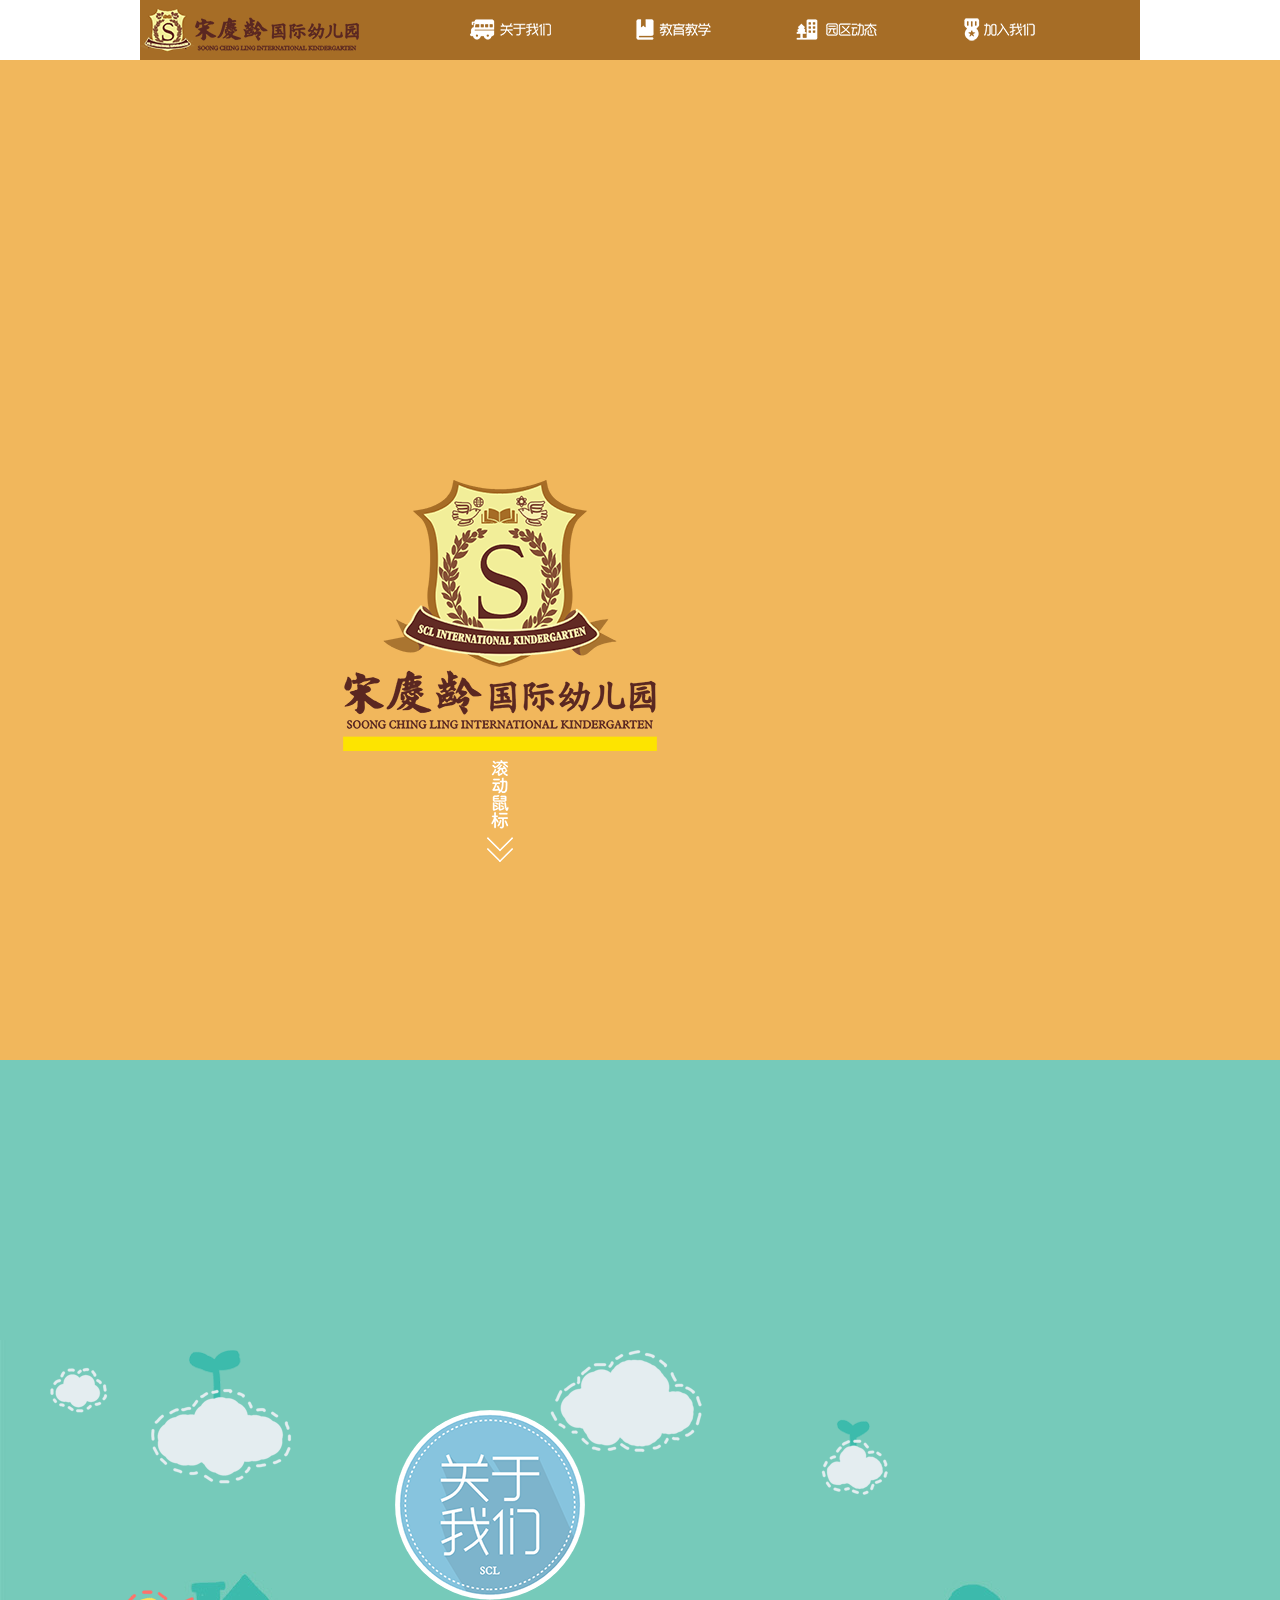
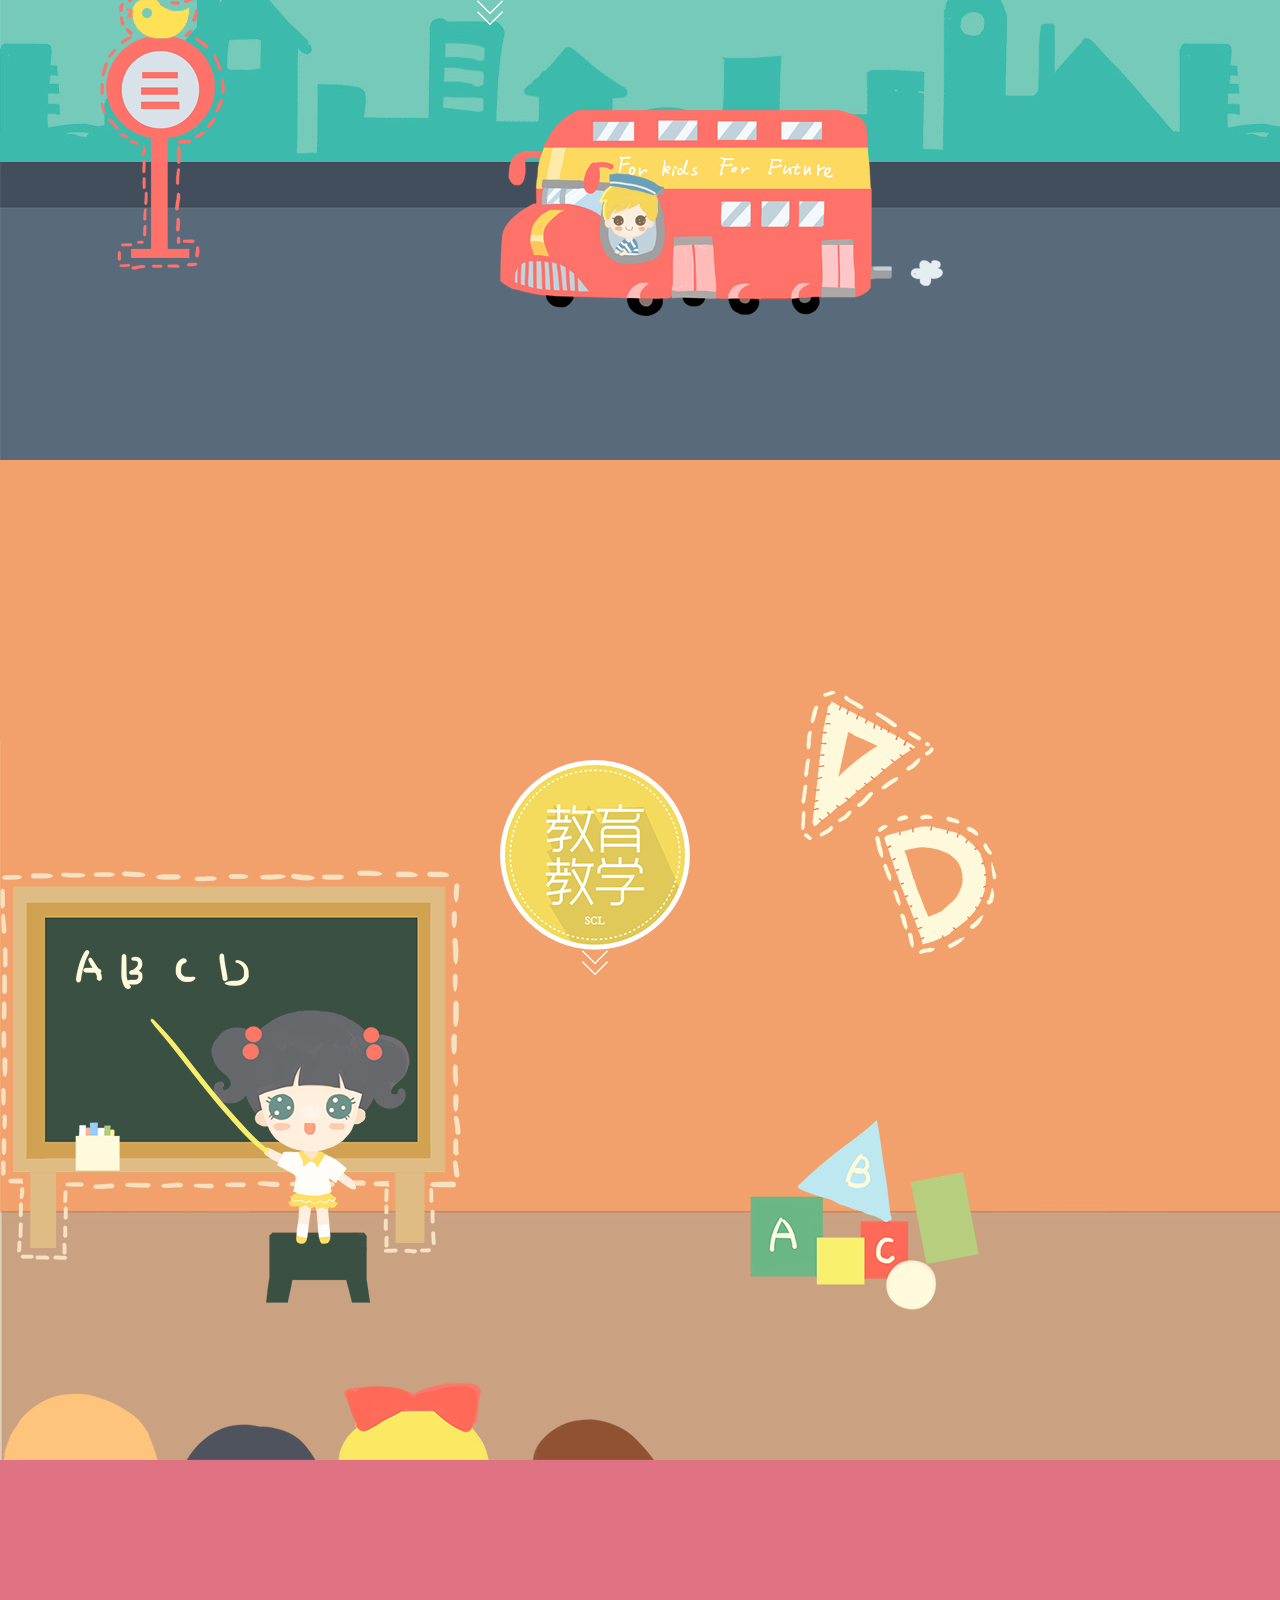
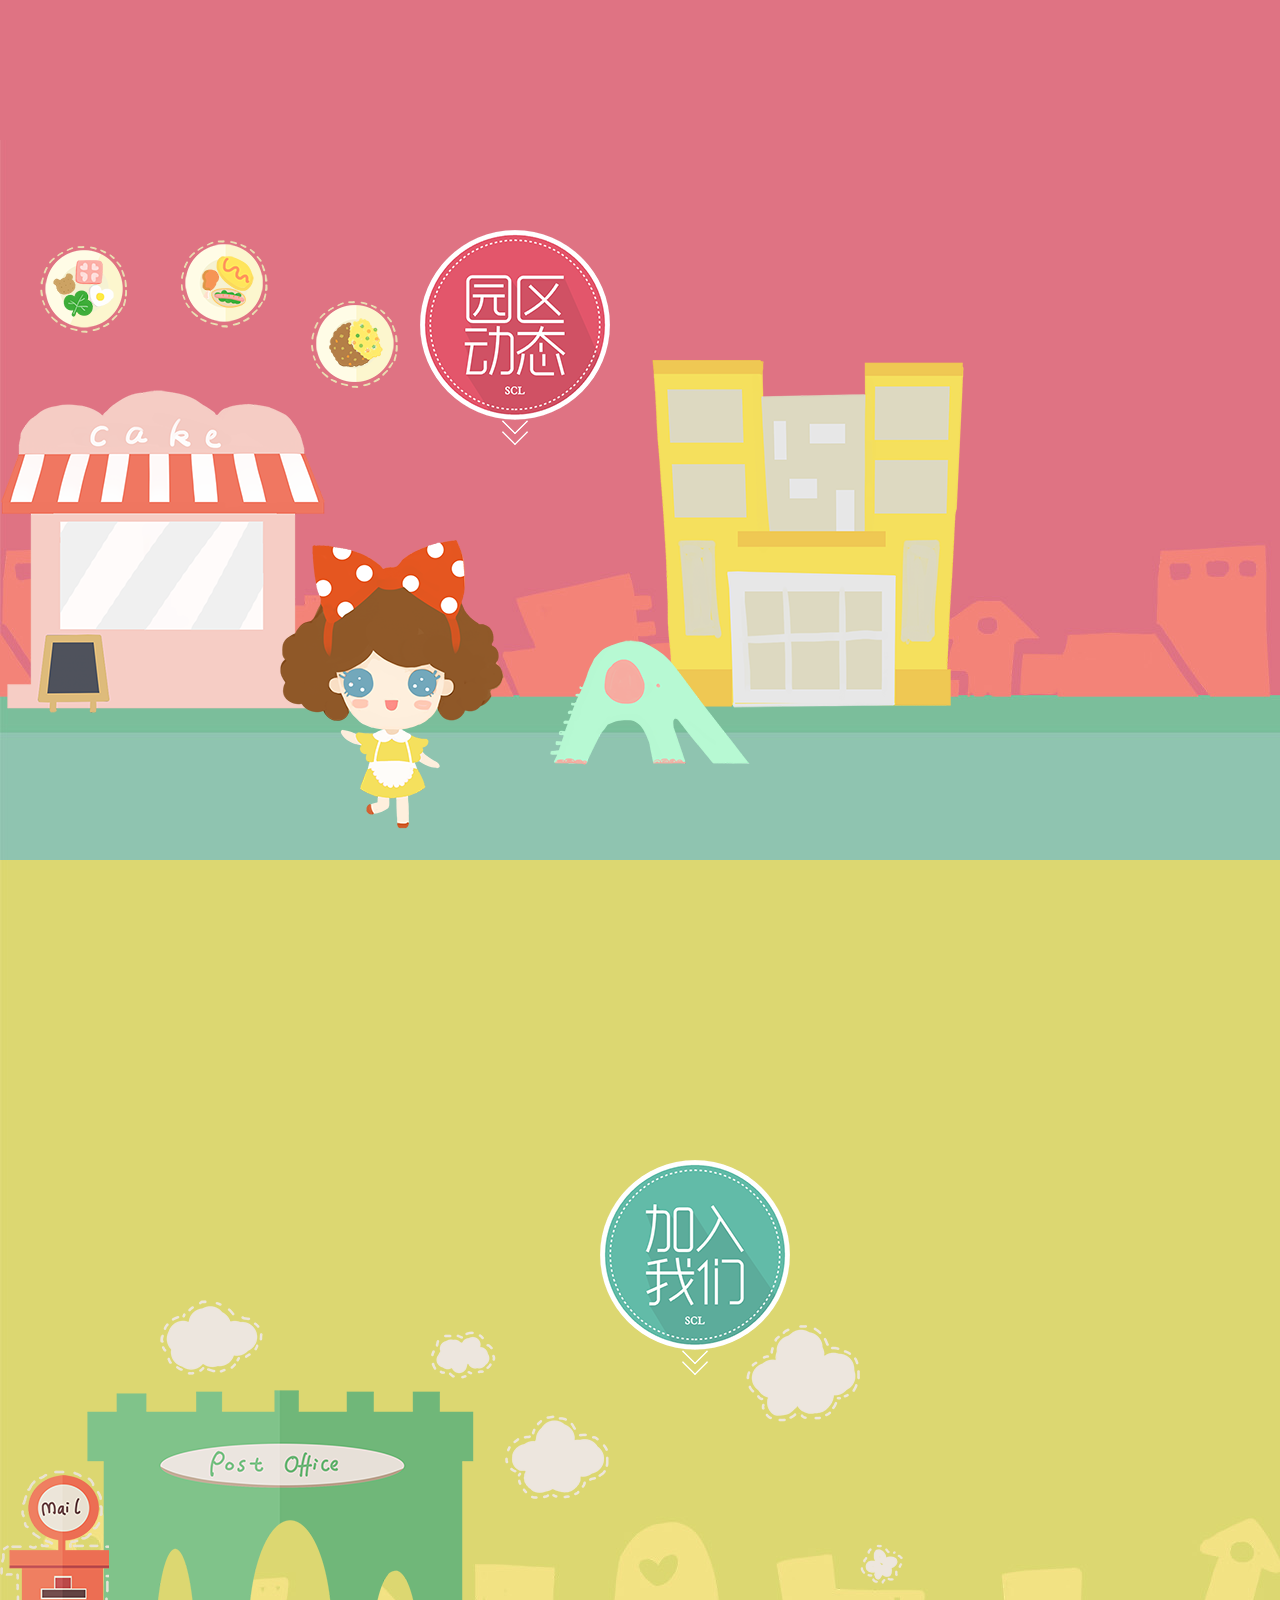
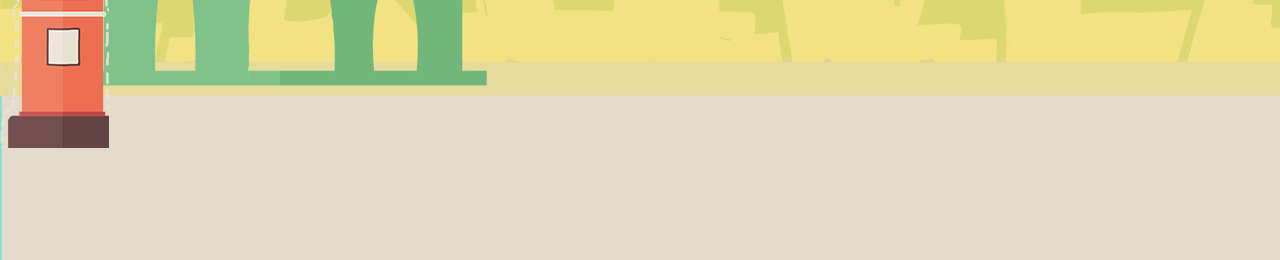
<file: scl-edu/index.html>
<html>
	<head>
		<meta http-quiv="Content-Type" content="text/html; charset=gb2312">
		<link rel="stylesheet" type="text/css" href="css/layout.css">
		<script type="text/javascript" src="css/scripts/jquery-1.11.1.min.js"></script>
		<script type="text/javascript" src="css/scripts/jquery.mousewheel.min.js"></script>
		<script type="text/javascript" src="css/scripts/whell.js"></script>
		<title>scl-edu</title>
	</head>
	
	<body>
	
		<!-- navigation bar -->
		<div id="navBar" style="background: #a66d26">
			<div id="navLogo"></div>
			<div class="navButton" style="background:url(css/images/aboutButton.png) no-repeat" >
				<div class="navSelected"></div>
			</div>
			<div class="navButton" style="background:url(css/images/eduButton.png) no-repeat" >
				<div class="navSelected"></div>
			</div>
			<div class="navButton" style="background:url(css/images/infoButton.png) no-repeat" >
				<div class="navSelected"></div>
			</div>
			<div class="navButton" style="background:url(css/images/joinButton.png) no-repeat" >
				<div class="navSelected"></div>
			</div>

		</div>
		<!-- main box of index , contains 5 boxes -->
		<!-- indexBox ,1button & 1animation-->
		<div id="indexBox">
			<div style="position:relative">
			<div id="indexLogo"></div>
			<!-- arrow with animation-->
			<div id="indexWheel"></div>
			</div>
		</div>
		<!-- about us Box, 1button & 3 animation-->
		<div id="aboutBox">
			<div style="position:relative">
			<div id="aboutTitle"></div>
			<!-- bus stop with animation -->
			<div id="aboutStop"></div>
			<!-- bus with animation-->
			<div id="aboutBus"></div>
			<!-- clouds with animation-->
			<div id="aboutCloud1"></div>
			<div id="aboutCloud2"></div>
			<div id="aboutCloud3"></div>
			</div>
		</div>
		<!-- eduBox,1 button & 4 animation-->
		<div id="eduBox">
			<div style="position:relative">
			<div id="eduTitle"></div>
			<!-- borad,ruler,words,children with animation-->
			<div id="eduBoard"></div>
			<div id="eduRuler"></div>
			<div id="eduCube"></div>
			<div id="eduStudents"></div>
			<div id="eduTeacher"></div>
			</div>
		</div>
		<!-- infoBox,1 button & 2 animation-->
		<div id="infoBox">
			<div style="position:relative">
			<div id="infoTitle"></div>
			<!-- cakehouse & building with animation-->
			<div id="infoFood"></div>
			<div id="infoBuilding"></div>
			<div id="infoPlay"></div>
			<div id="infoShop"></div>
			<div id="infoGirl"></div>
			</div>
		</div>
		<!-- joinBox,1 button & 2animation-->
		<div id="joinBox">
			<div style="position:relative">
			<div id="joinTitle"></div>
			<!-- mailbox and blackboy with animation-->
			<div id="joinMail1"></div>
			<div id="joinMail2"></div>
			<div id="joinCloud"></div>
			</div>
		</div>
		<!-- the up to top button -->
		<div id="topButton"></div>
	</body>
</html>
</file>
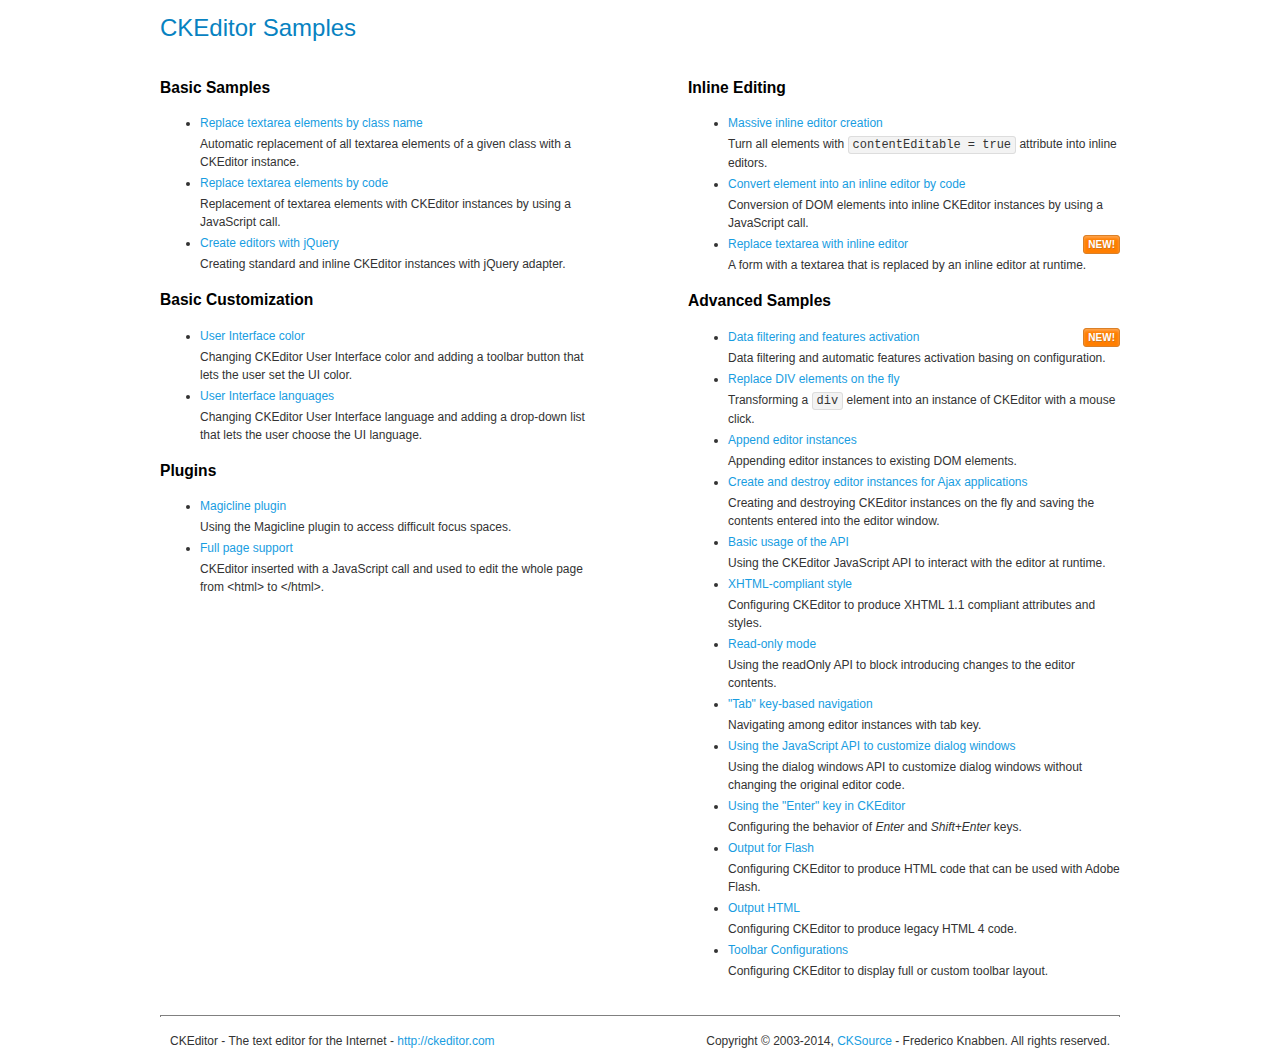
<file: caf3/ckeditor/samples/index.html>
<!DOCTYPE html>
<!--
Copyright (c) 2003-2014, CKSource - Frederico Knabben. All rights reserved.
For licensing, see LICENSE.md or http://ckeditor.com/license
-->
<html>
<head>
	<meta charset="utf-8">
	<title>CKEditor Samples</title>
	<link rel="stylesheet" href="sample.css">
</head>
<body>
	<h1 class="samples">
		CKEditor Samples
	</h1>
	<div class="twoColumns">
		<div class="twoColumnsLeft">
			<h2 class="samples">
				Basic Samples
			</h2>
			<dl class="samples">
				<dt><a class="samples" href="replacebyclass.html">Replace textarea elements by class name</a></dt>
				<dd>Automatic replacement of all textarea elements of a given class with a CKEditor instance.</dd>

				<dt><a class="samples" href="replacebycode.html">Replace textarea elements by code</a></dt>
				<dd>Replacement of textarea elements with CKEditor instances by using a JavaScript call.</dd>

				<dt><a class="samples" href="jquery.html">Create editors with jQuery</a></dt>
				<dd>Creating standard and inline CKEditor instances with jQuery adapter.</dd>
			</dl>

			<h2 class="samples">
				Basic Customization
			</h2>
			<dl class="samples">
				<dt><a class="samples" href="uicolor.html">User Interface color</a></dt>
				<dd>Changing CKEditor User Interface color and adding a toolbar button that lets the user set the UI color.</dd>

				<dt><a class="samples" href="uilanguages.html">User Interface languages</a></dt>
				<dd>Changing CKEditor User Interface language and adding a drop-down list that lets the user choose the UI language.</dd>
			</dl>


			<h2 class="samples">Plugins</h2>
<dl class="samples">
<dt><a class="samples" href="plugins/magicline/magicline.html">Magicline plugin</a></dt>
<dd>Using the Magicline plugin to access difficult focus spaces.</dd>

<dt><a class="samples" href="plugins/wysiwygarea/fullpage.html">Full page support</a></dt>
<dd>CKEditor inserted with a JavaScript call and used to edit the whole page from &lt;html&gt; to &lt;/html&gt;.</dd>
</dl>
		</div>
		<div class="twoColumnsRight">
			<h2 class="samples">
				Inline Editing
			</h2>
			<dl class="samples">
				<dt><a class="samples" href="inlineall.html">Massive inline editor creation</a></dt>
				<dd>Turn all elements with <code>contentEditable = true</code> attribute into inline editors.</dd>

				<dt><a class="samples" href="inlinebycode.html">Convert element into an inline editor by code</a></dt>
				<dd>Conversion of DOM elements into inline CKEditor instances by using a JavaScript call.</dd>

				<dt><a class="samples" href="inlinetextarea.html">Replace textarea with inline editor</a> <span class="new">New!</span></dt>
				<dd>A form with a textarea that is replaced by an inline editor at runtime.</dd>

				
			</dl>

			<h2 class="samples">
				Advanced Samples
			</h2>
			<dl class="samples">
				<dt><a class="samples" href="datafiltering.html">Data filtering and features activation</a> <span class="new">New!</span></dt>
				<dd>Data filtering and automatic features activation basing on configuration.</dd>

				<dt><a class="samples" href="divreplace.html">Replace DIV elements on the fly</a></dt>
				<dd>Transforming a <code>div</code> element into an instance of CKEditor with a mouse click.</dd>

				<dt><a class="samples" href="appendto.html">Append editor instances</a></dt>
				<dd>Appending editor instances to existing DOM elements.</dd>

				<dt><a class="samples" href="ajax.html">Create and destroy editor instances for Ajax applications</a></dt>
				<dd>Creating and destroying CKEditor instances on the fly and saving the contents entered into the editor window.</dd>

				<dt><a class="samples" href="api.html">Basic usage of the API</a></dt>
				<dd>Using the CKEditor JavaScript API to interact with the editor at runtime.</dd>

				<dt><a class="samples" href="xhtmlstyle.html">XHTML-compliant style</a></dt>
				<dd>Configuring CKEditor to produce XHTML 1.1 compliant attributes and styles.</dd>

				<dt><a class="samples" href="readonly.html">Read-only mode</a></dt>
				<dd>Using the readOnly API to block introducing changes to the editor contents.</dd>

				<dt><a class="samples" href="tabindex.html">"Tab" key-based navigation</a></dt>
				<dd>Navigating among editor instances with tab key.</dd>


				
<dt><a class="samples" href="plugins/dialog/dialog.html">Using the JavaScript API to customize dialog windows</a></dt>
<dd>Using the dialog windows API to customize dialog windows without changing the original editor code.</dd>

<dt><a class="samples" href="plugins/enterkey/enterkey.html">Using the &quot;Enter&quot; key in CKEditor</a></dt>
<dd>Configuring the behavior of <em>Enter</em> and <em>Shift+Enter</em> keys.</dd>

<dt><a class="samples" href="plugins/htmlwriter/outputforflash.html">Output for Flash</a></dt>
<dd>Configuring CKEditor to produce HTML code that can be used with Adobe Flash.</dd>

<dt><a class="samples" href="plugins/htmlwriter/outputhtml.html">Output HTML</a></dt>
<dd>Configuring CKEditor to produce legacy HTML 4 code.</dd>

<dt><a class="samples" href="plugins/toolbar/toolbar.html">Toolbar Configurations</a></dt>
<dd>Configuring CKEditor to display full or custom toolbar layout.</dd>

			</dl>
		</div>
	</div>
	<div id="footer">
		<hr>
		<p>
			CKEditor - The text editor for the Internet - <a class="samples" href="http://ckeditor.com/">http://ckeditor.com</a>
		</p>
		<p id="copy">
			Copyright &copy; 2003-2014, <a class="samples" href="http://cksource.com/">CKSource</a> - Frederico Knabben. All rights reserved.
		</p>
	</div>
</body>
</html>
</file>
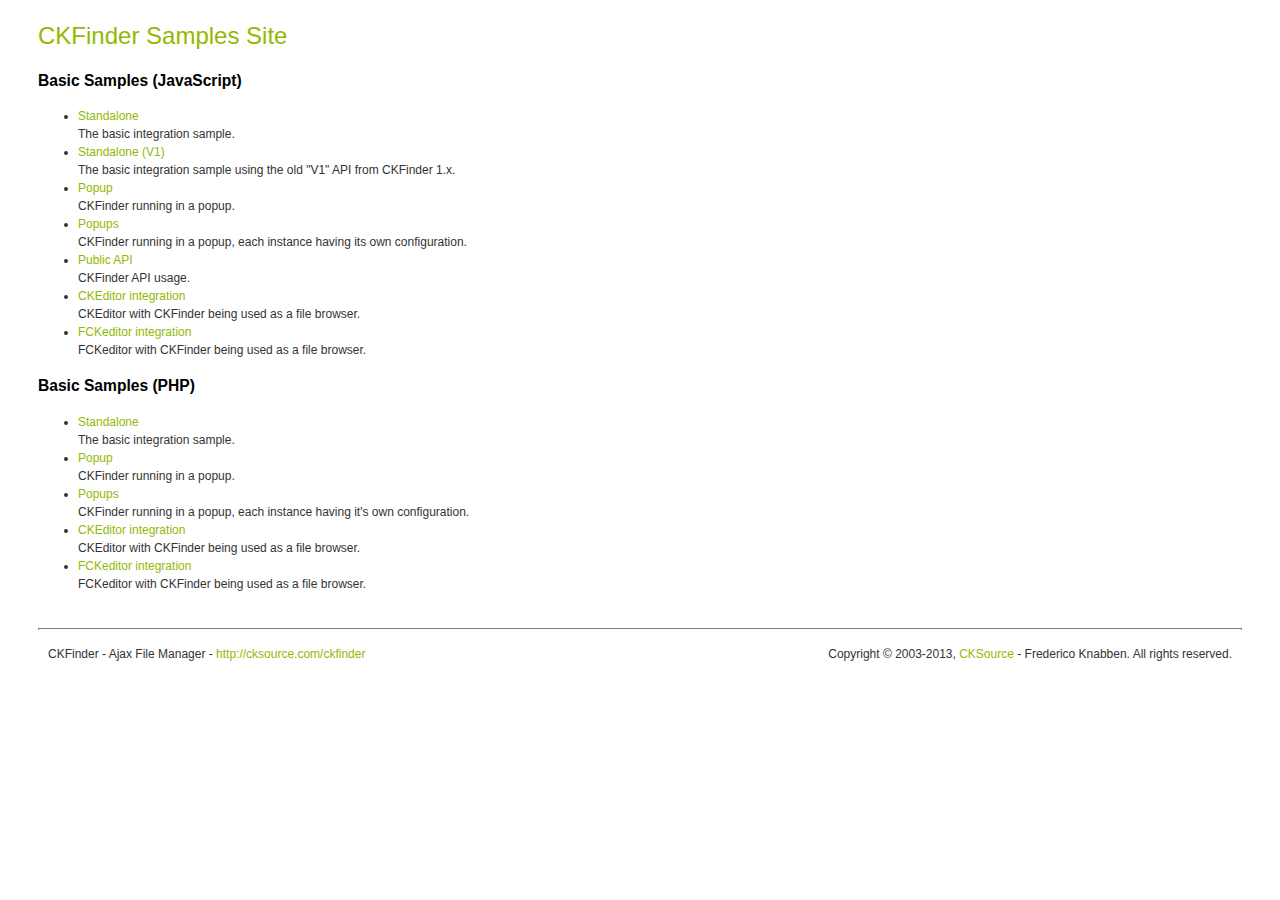
<file: caf3/ckfinder/_samples/index.html>
<!DOCTYPE html PUBLIC "-//W3C//DTD XHTML 1.0 Transitional//EN" "http://www.w3.org/TR/xhtml1/DTD/xhtml1-transitional.dtd">
<!--
 * CKFinder
 * ========
 * http://cksource.com/ckfinder
 * Copyright (C) 2007-2014, CKSource - Frederico Knabben. All rights reserved.
 *
 * The software, this file and its contents are subject to the CKFinder
 * License. Please read the license.txt file before using, installing, copying,
 * modifying or distribute this file or part of its contents. The contents of
 * this file is part of the Source Code of CKFinder.
-->
<html xmlns="http://www.w3.org/1999/xhtml">
<head>
	<title>CKFinder - Samples</title>
	<meta http-equiv="Content-Type" content="text/html; charset=utf-8" />
	<meta name="robots" content="noindex, nofollow" />
	<link href="sample.css" rel="stylesheet" type="text/css" />
</head>
<body>
	<h1 class="samples">
		CKFinder Samples Site
	</h1>
	<h2 class="samples">
		Basic Samples (JavaScript)
	</h2>
	<ul class="samples">
		<li><a class="samples" href="standalone.html">Standalone</a><br />The basic integration sample.</li>
		<li><a class="samples" href="standalone_v1.html">Standalone (V1)</a><br />The basic integration sample using the old "V1" API from CKFinder 1.x.</li>
		<li><a class="samples" href="popup.html">Popup</a><br />CKFinder running in a popup.</li>
		<li><a class="samples" href="popups.html">Popups</a><br />CKFinder running in a popup, each instance having its own configuration.</li>
		<li><a class="samples" href="public_api.html">Public API</a><br />CKFinder API usage.</li>
		<li><a class="samples" href="ckeditor.html">CKEditor integration</a><br />CKEditor with CKFinder being used as a file browser.</li>
		<li><a class="samples" href="fckeditor.html">FCKeditor integration</a><br />FCKeditor with CKFinder being used as a file browser.</li>
	</ul>
	<h2 class="samples">
		Basic Samples (PHP)
	</h2>
	<ul class="samples">
		<li><a class="samples" href="php/standalone.php">Standalone</a><br />The basic integration sample.</li>
		<li><a class="samples" href="php/popup.php">Popup</a><br />CKFinder running in a popup.</li>
		<li><a class="samples" href="php/popups.php">Popups</a><br />CKFinder running in a popup, each instance having it's own configuration.</li>
		<li><a class="samples" href="php/ckeditor.php">CKEditor integration</a><br />CKEditor with CKFinder being used as a file browser.</li>
		<li><a class="samples" href="php/fckeditor.php">FCKeditor integration</a><br />FCKeditor with CKFinder being used as a file browser.</li>
	</ul>
	<div id="footer">
		<hr />
		<p>
			CKFinder - Ajax File Manager - <a class="samples" href="http://cksource.com/ckfinder/">http://cksource.com/ckfinder</a>
		</p>
		<p id="copy">
			Copyright &copy; 2003-2013, <a class="samples" href="http://cksource.com/">CKSource</a> - Frederico Knabben. All rights reserved.
		</p>
	</div>
</body>
</html>
</file>
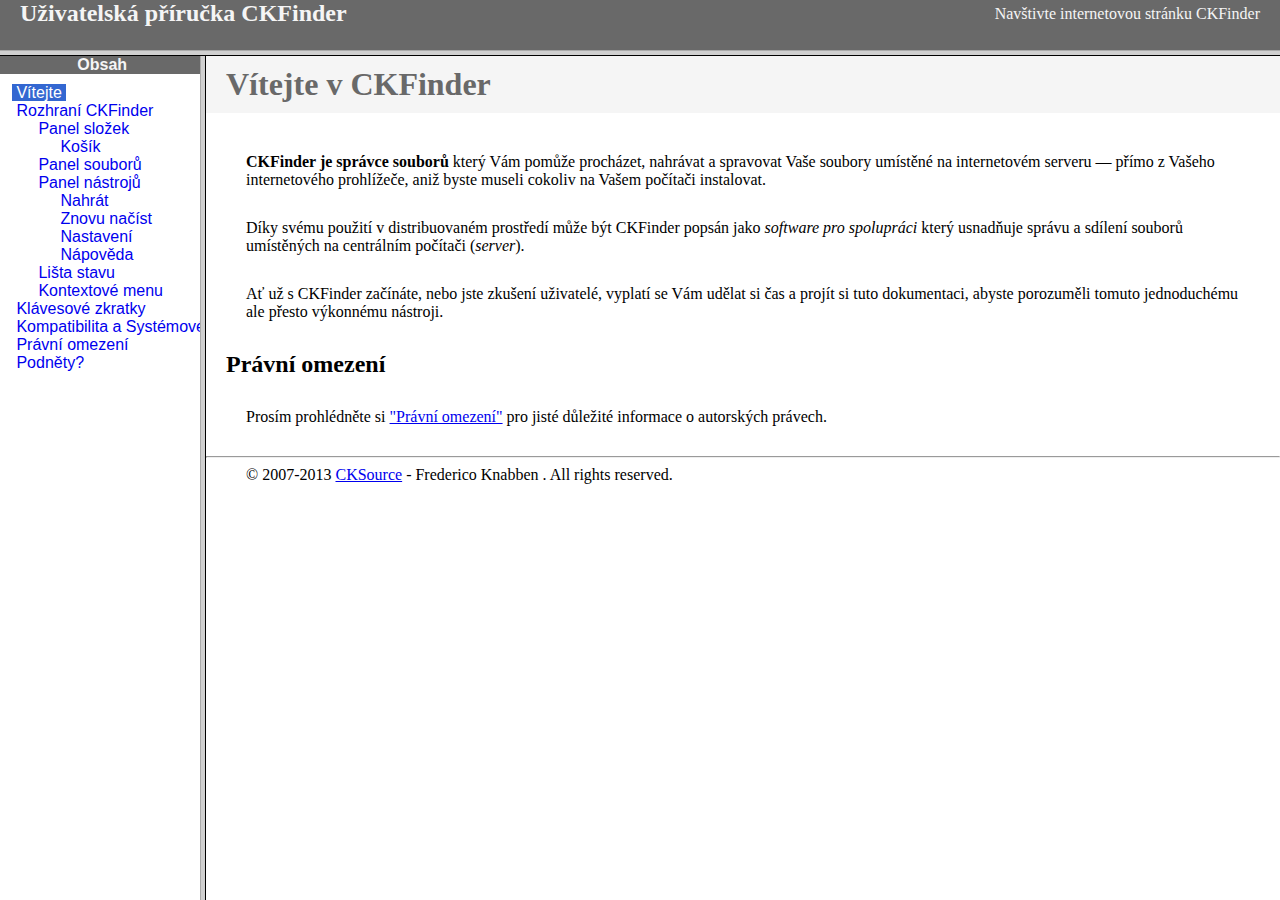
<file: caf3/ckfinder/help/cs/index.html>
<!DOCTYPE HTML PUBLIC "-//W3C//DTD HTML 4.01 Frameset//EN" "http://www.w3.org/TR/html4/frameset.dtd">
<html lang="cs">
<head>
	<title>Uživatelská příručka CKFinder</title>
	<meta name="robots" content="noindex, nofollow">
	<meta http-equiv="Content-Type" content="text/html; charset=utf-8">
	<style type="text/css">
		frame {border-color:#f5f5f5}
	</style>
</head>
<frameset rows="50,*">
	<frame src="files/header.html" noresize="noresize" frameborder="0">
	<frameset cols="200,*">
			<frame src="files/toc.html">
			<frame src="files/001.html" name="CKDocsMain">
	</frameset>
</frameset>
</html>
</file>
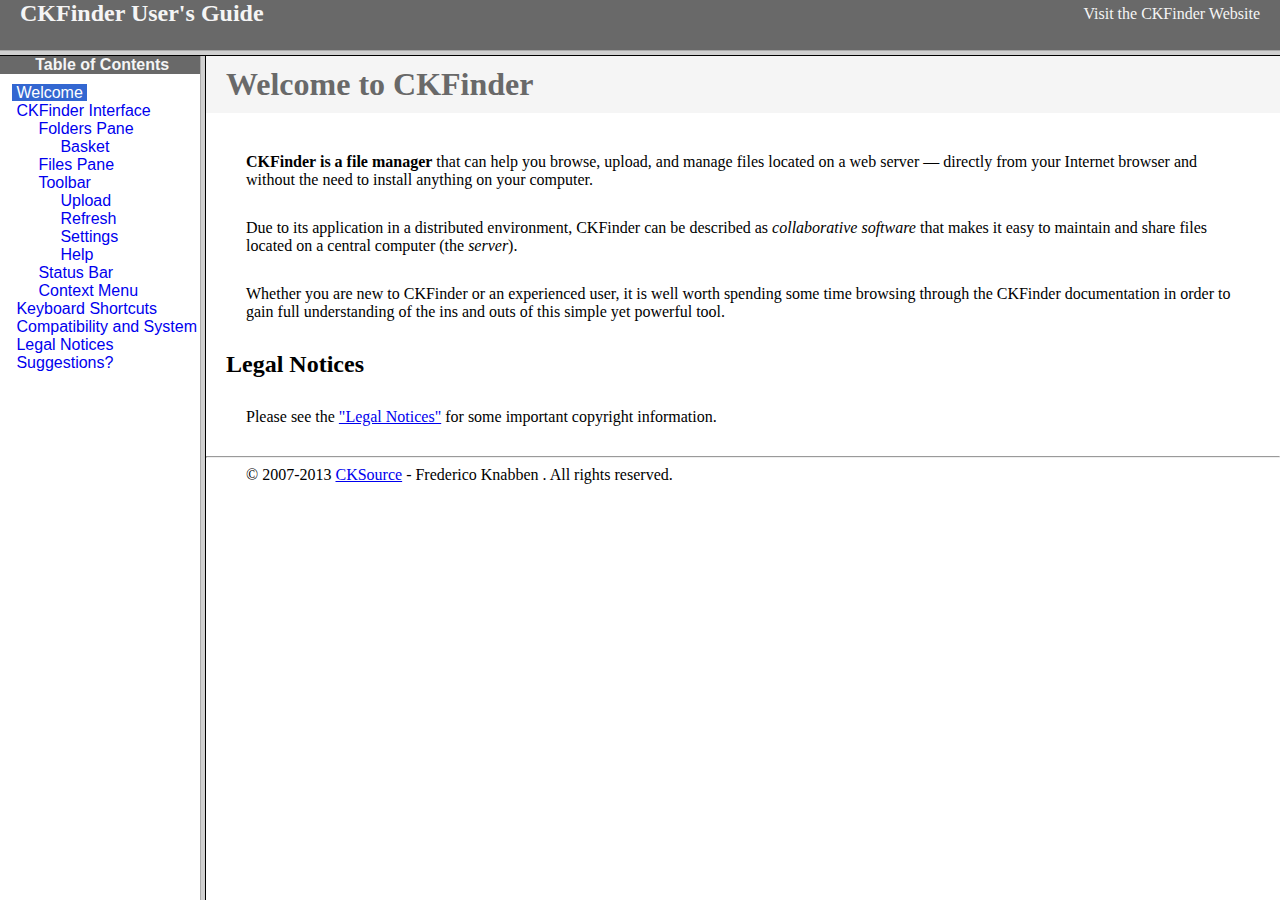
<file: caf3/ckfinder/help/en/index.html>
<!DOCTYPE HTML PUBLIC "-//W3C//DTD HTML 4.01 Frameset//EN" "http://www.w3.org/TR/html4/frameset.dtd">
<html lang="en">
<head>
	<title>CKFinder User's Guide</title>
	<meta name="robots" content="noindex, nofollow">
	<meta http-equiv="Content-Type" content="text/html; charset=utf-8">
	<style type="text/css">
		frame {border-color:#f5f5f5}
	</style>
</head>
<frameset rows="50,*">
	<frame src="files/header.html" noresize="noresize" frameborder="0">
	<frameset cols="200,*">
			<frame src="files/toc.html">
			<frame src="files/001.html" name="CKDocsMain">
	</frameset>
</frameset>
</html>
</file>
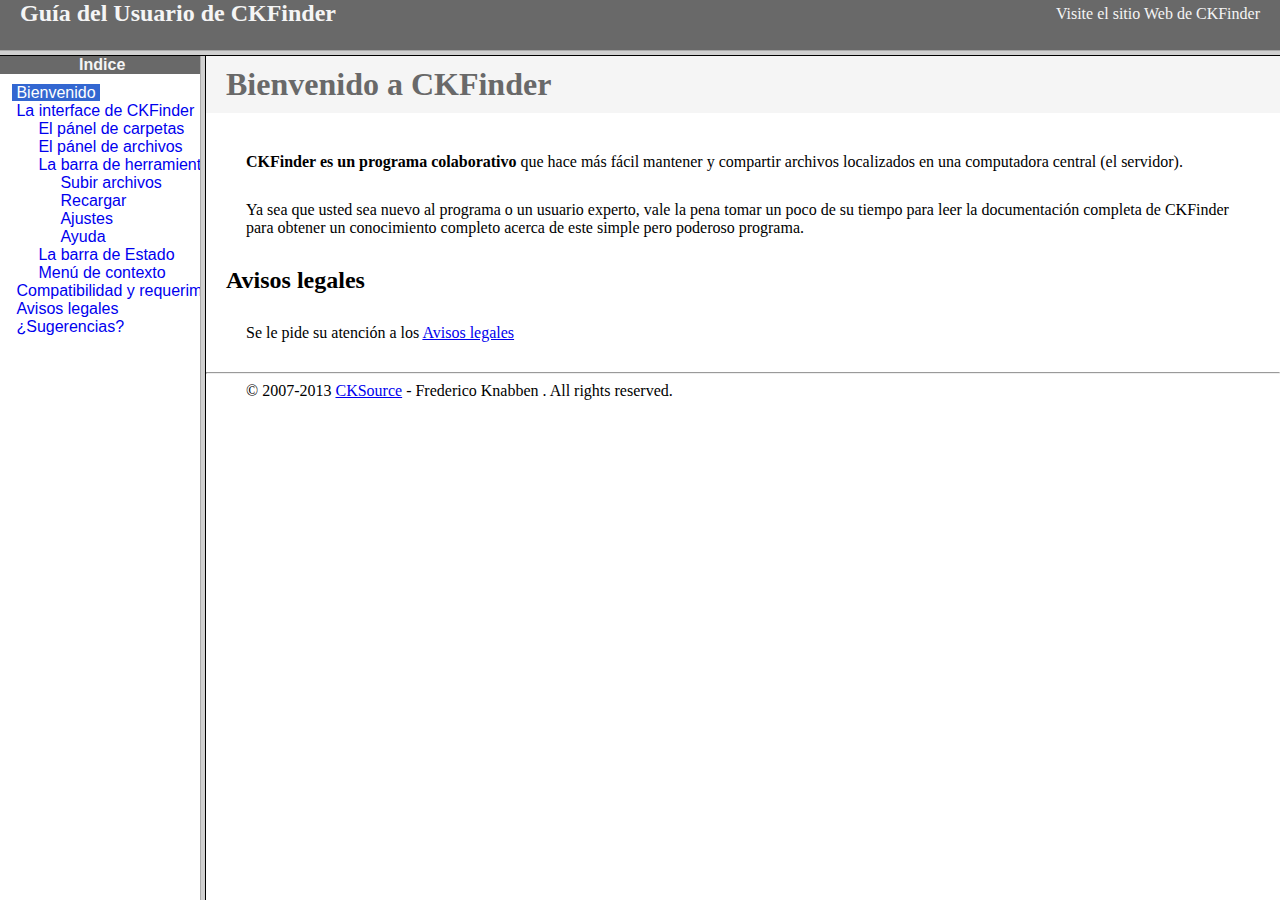
<file: caf3/ckfinder/help/es-mx/index.html>
<!DOCTYPE HTML PUBLIC "-//W3C//DTD HTML 4.01 Frameset//EN" "http://www.w3.org/TR/html4/frameset.dtd">
<html lang="es-mx">
<head>
	<title>Gu&iacute;a para el usuario de CKFinder</title>
	<meta http-equiv="Content-Type" content="text/html; charset=utf-8">
	<meta name="robots" content="noindex, nofollow">
	<style type="text/css">
		frame {border-color:#f5f5f5}
	</style>
</head>
<frameset rows="50,*">
	<frame src="files/header.html" noresize="noresize" frameborder="0">
	<frameset cols="200,*">
			<frame src="files/toc.html">
			<frame src="files/001.html" name="CKDocsMain">
	</frameset>
</frameset>
</html>
</file>
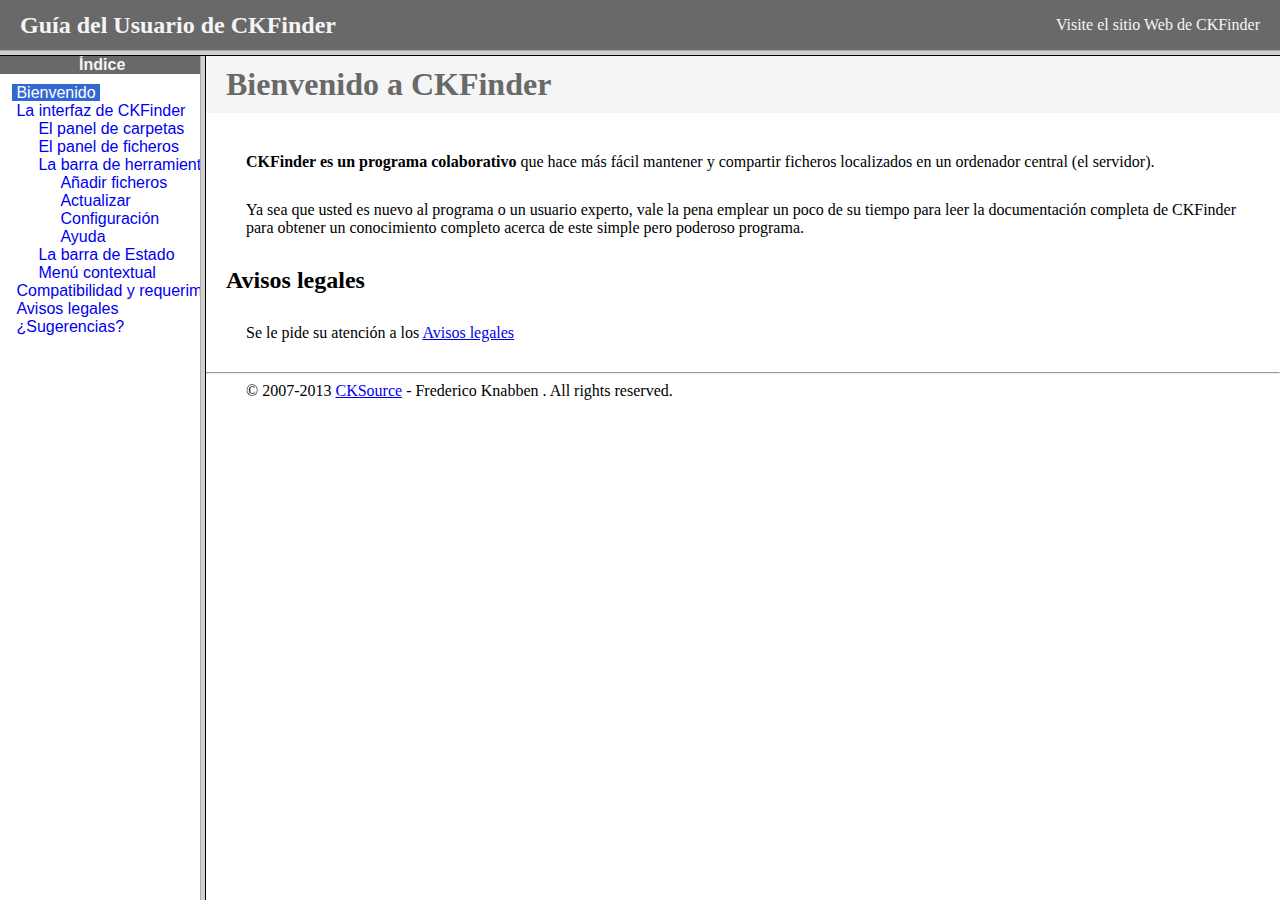
<file: caf3/ckfinder/help/es/index.html>
<!DOCTYPE HTML PUBLIC "-//W3C//DTD HTML 4.01 Frameset//EN" "http://www.w3.org/TR/html4/frameset.dtd">
<html lang="es">
<head>
	<title>Gu&iacute;a para el usuario de CKFinder</title>
	<meta http-equiv="Content-Type" content="text/html; charset=utf-8">
	<meta name="robots" content="noindex, nofollow">
	<style type="text/css">
		frame {border-color:#f5f5f5}
	</style>
</head>
<frameset rows="50,*">
	<frame src="files/header.html" noresize="noresize" frameborder="0">
	<frameset cols="200,*">
			<frame src="files/toc.html">
			<frame src="files/001.html" name="CKDocsMain">
	</frameset>
</frameset>
</html>
</file>
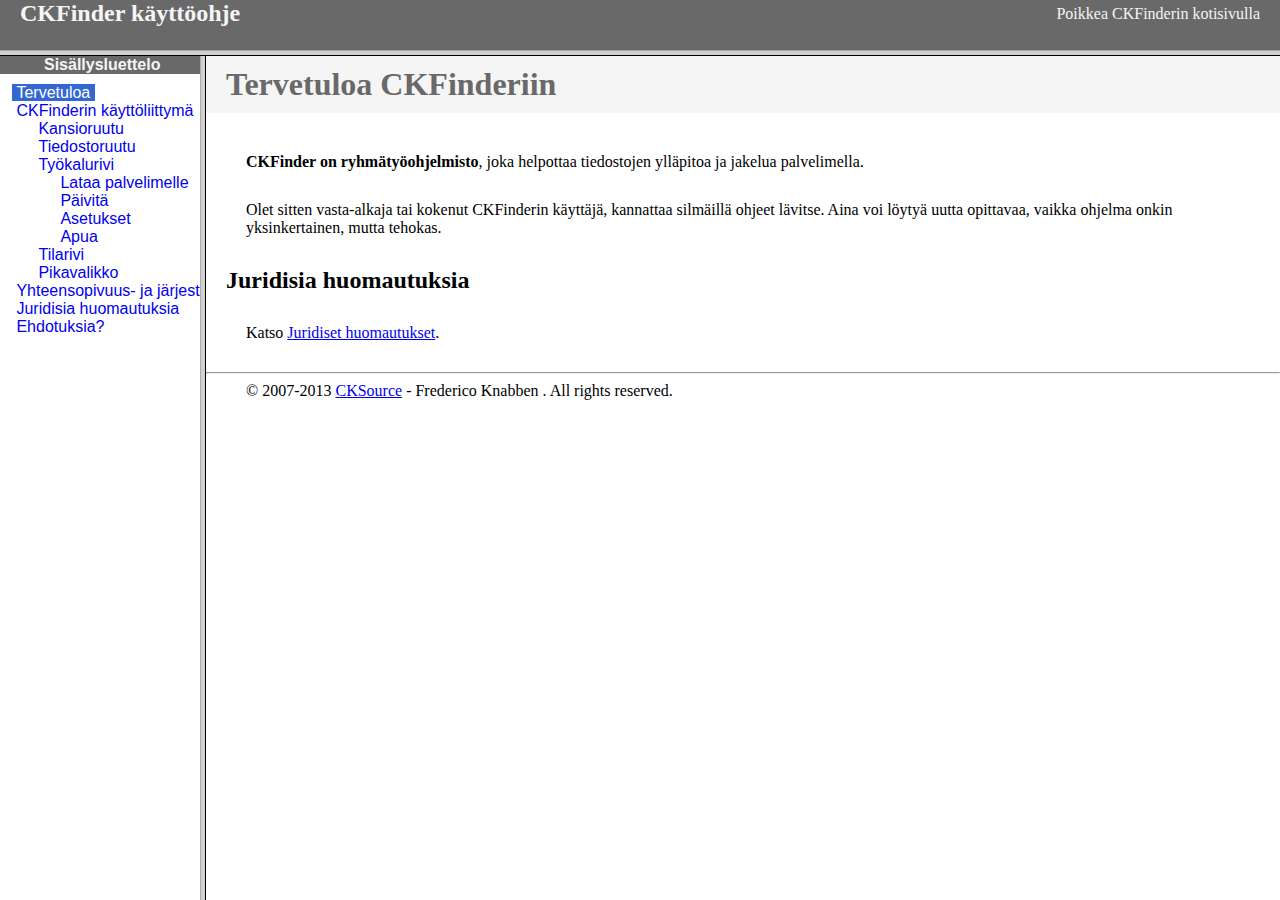
<file: caf3/ckfinder/help/fi/index.html>
<!DOCTYPE HTML PUBLIC "-//W3C//DTD HTML 4.01 Frameset//EN" "http://www.w3.org/TR/html4/frameset.dtd">
<html lang="fi">
<head>
	<title>CKFinder käyttöohje</title>
	<meta http-equiv="Content-Type" content="text/html; charset=utf-8">
	<meta name="robots" content="noindex, nofollow">
	<style type="text/css">
		frame {border-color:#f5f5f5}
	</style>
</head>
<frameset rows="50,*">
	<frame src="files/header.html" noresize="noresize" frameborder="0">
	<frameset cols="200,*">
			<frame src="files/toc.html">
			<frame src="files/001.html" name="CKDocsMain">
	</frameset>
</frameset>
</html>
</file>
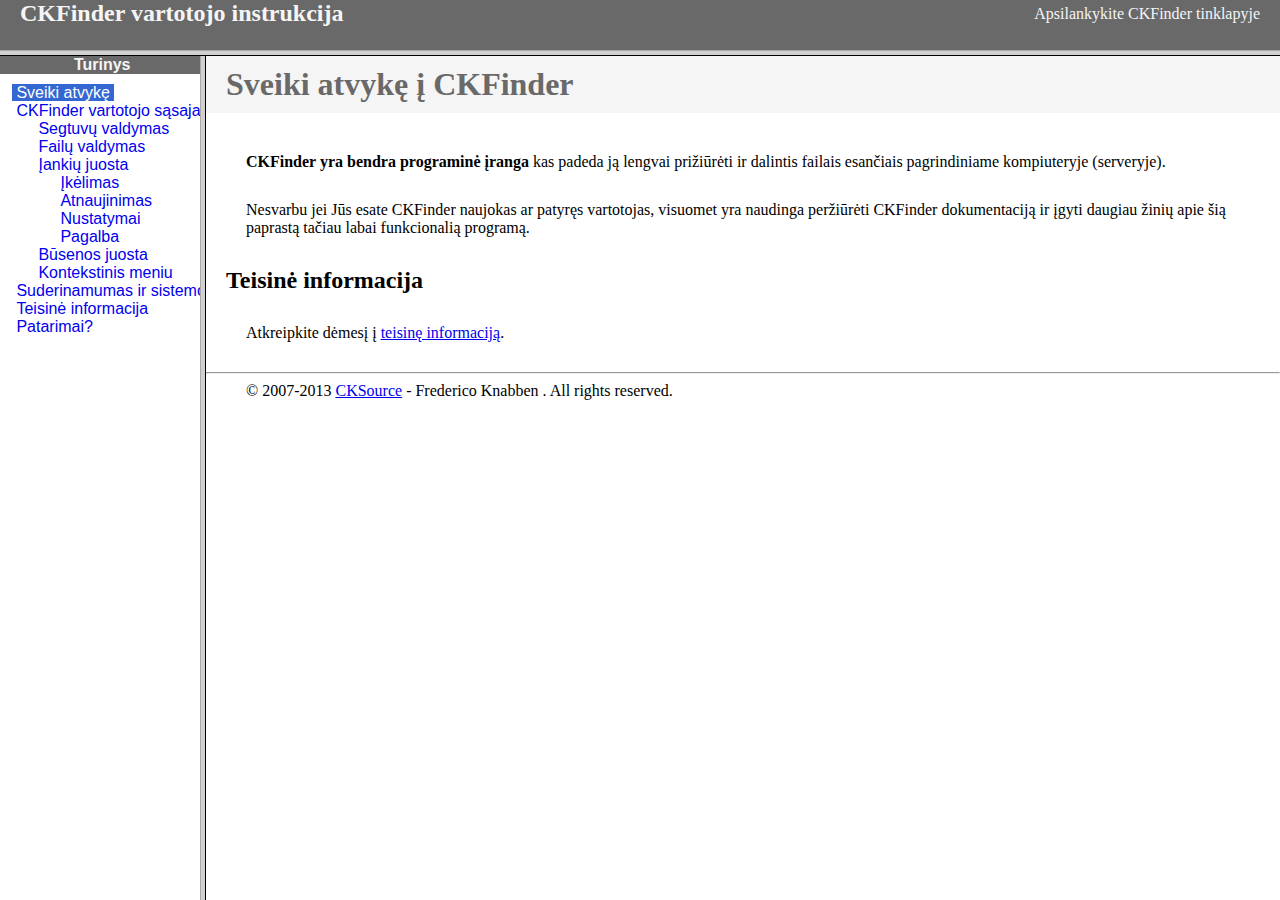
<file: caf3/ckfinder/help/lt/index.html>
<!DOCTYPE HTML PUBLIC "-//W3C//DTD HTML 4.01 Frameset//EN" "http://www.w3.org/TR/html4/frameset.dtd">
<html lang="lt">
<head>
	<title>CKFinder User's Guide</title>
	<meta http-equiv="Content-Type" content="text/html; charset=utf-8">
	<meta name="robots" content="noindex, nofollow">
	<style type="text/css">
		frame {border-color:#f5f5f5}
	</style>
</head>
<frameset rows="50,*">
	<frame src="files/header.html" noresize="noresize" frameborder="0">
	<frameset cols="200,*">
			<frame src="files/toc.html">
			<frame src="files/001.html" name="CKDocsMain">
	</frameset>
</frameset>
</html>
</file>
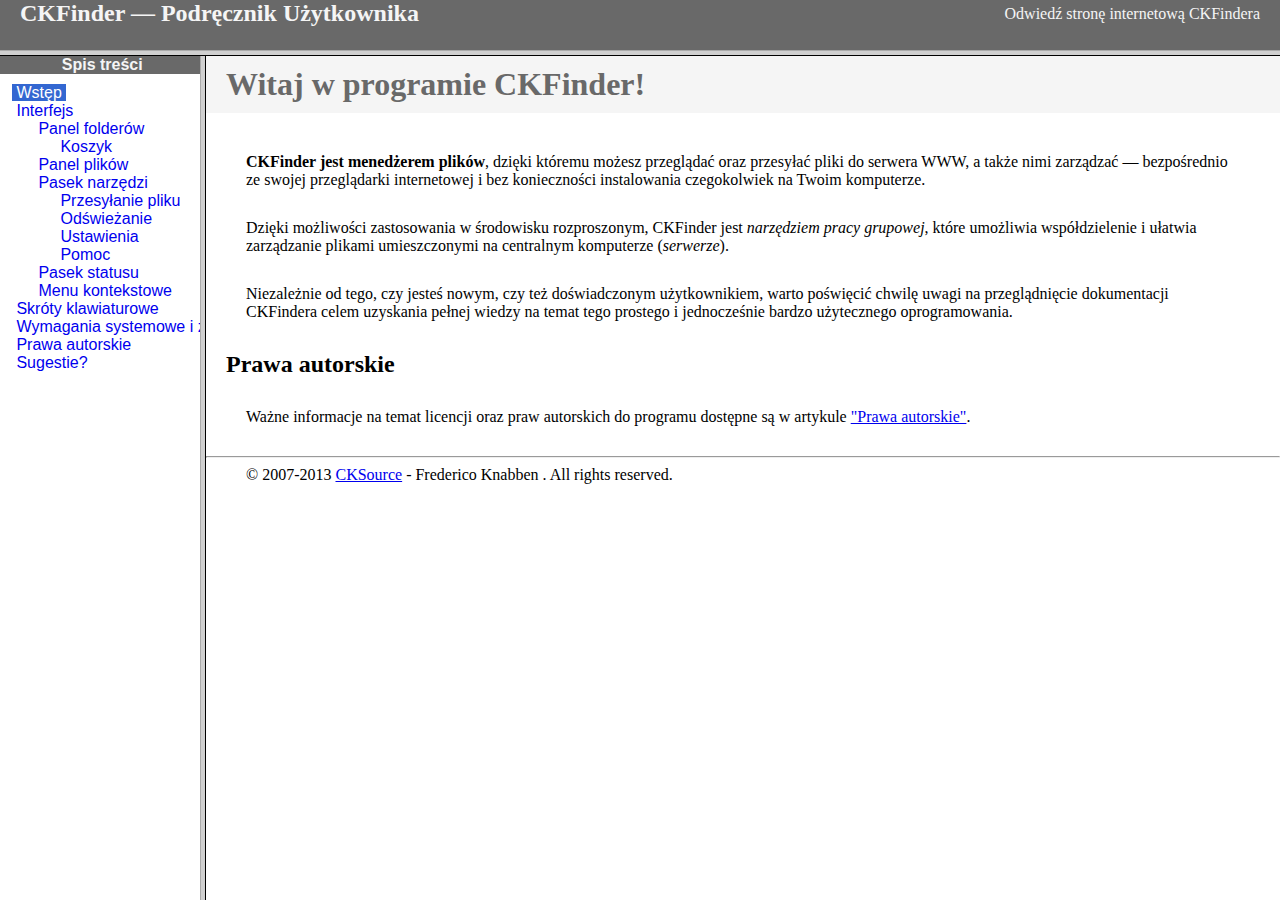
<file: caf3/ckfinder/help/pl/index.html>
<!DOCTYPE HTML PUBLIC "-//W3C//DTD HTML 4.01 Frameset//EN" "http://www.w3.org/TR/html4/frameset.dtd">
<html lang="pl">
<head>
	<title>CKFinder &mdash; Podręcznik Użytkownika</title>
	<meta http-equiv="Content-Type" content="text/html; charset=utf-8">
	<meta name="robots" content="noindex, nofollow">
	<style type="text/css">
		frame {border-color:#f5f5f5}
	</style>
</head>
<frameset rows="50,*">
	<frame src="files/header.html" noresize="noresize" frameborder="0">
	<frameset cols="200,*">
			<frame src="files/toc.html">
			<frame src="files/001.html" name="CKDocsMain">
	</frameset>
</frameset>
</html>
</file>
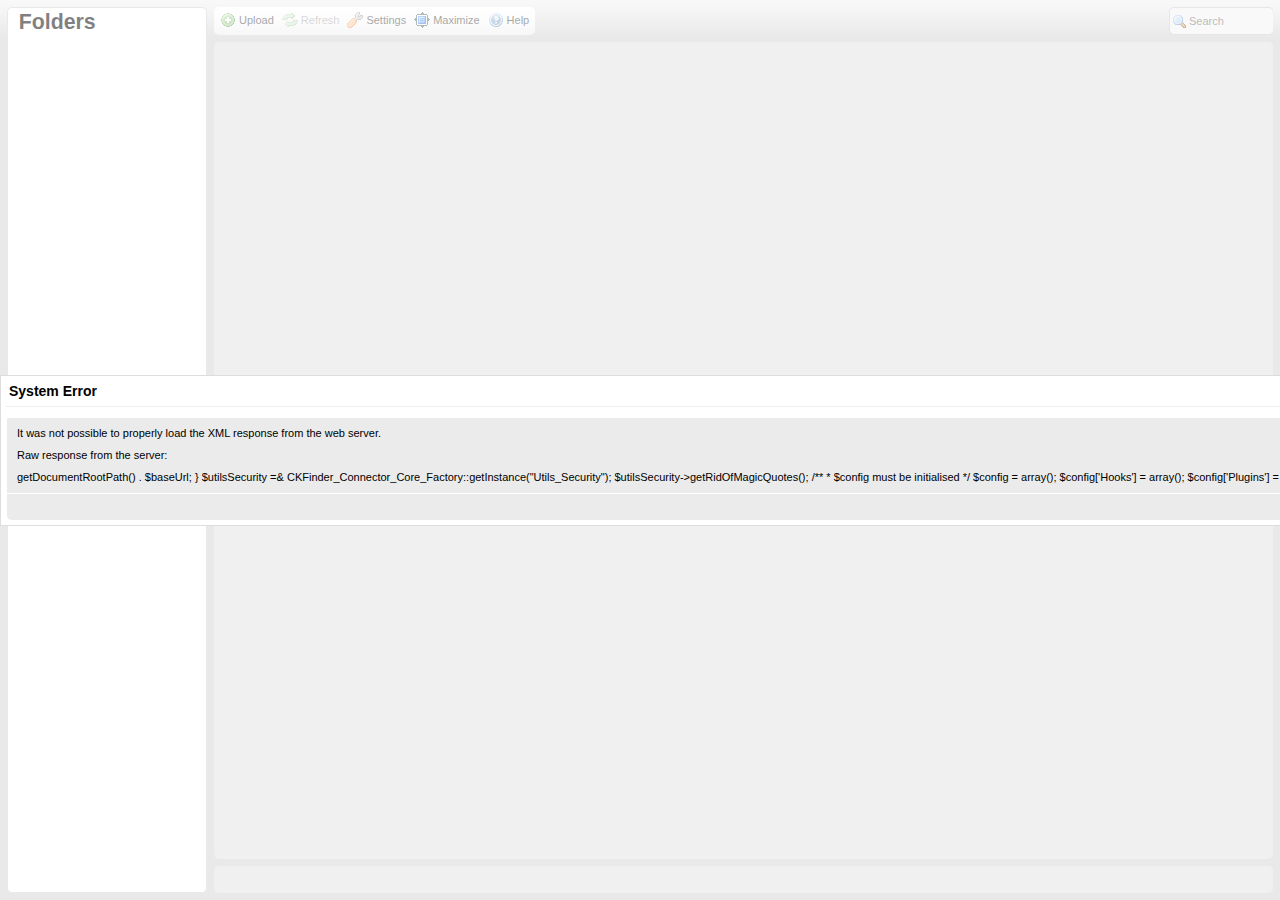
<file: caf3/ckfinder/ckfinder.html>
<!DOCTYPE HTML PUBLIC "-//W3C//DTD HTML 4.01//EN" "http://www.w3.org/TR/html4/strict.dtd">
<html>
<head>
	<title>CKFinder</title>
	<meta http-equiv="Content-Type" content="text/html; charset=utf-8" />
	<meta name="robots" content="noindex, nofollow" />
	<script type="text/javascript" src="ckfinder.js"></script>
	<style type="text/css">
		body, html, iframe, #ckfinder {
			margin: 0;
			padding: 0;
			border: 0;
			width: 100%;
			height: 100%;
			overflow: hidden;
		}
	</style>
</head>
<body class="CKFinderFrameWindow">
	<div id="ckfinder"></div>
	<script type="text/javascript">
//<![CDATA[
(function()
{
		var config = {};
		var get = CKFinder.tools.getUrlParam;
		var getBool = function( v )
		{
			var t = get( v );

			if ( t === null )
				return null;

			return t == '0' ? false : true;
		};

		var tmp;
		if ( tmp = get( 'configId' ) )
		{
			var win = window.opener || window;
			try
			{
				while ( ( !win.CKFinder || !win.CKFinder._.instanceConfig[ tmp ] ) && win != window.top )
					win = win.parent;

				if ( win.CKFinder._.instanceConfig[ tmp ] )
					config = CKFINDER.tools.extend( {}, win.CKFinder._.instanceConfig[ tmp ] );
			}
			catch(e) {}
		}

		if ( tmp = get( 'basePath' ) )
			CKFINDER.basePath = tmp;

		if ( tmp = get( 'startupPath' ) || get( 'start' ) )
			config.startupPath = decodeURIComponent( tmp );

		config.id = get( 'id' ) || '';

		if ( ( tmp = getBool( 'rlf' ) ) !== null )
			config.rememberLastFolder = tmp;

		if ( ( tmp = getBool( 'dts' ) ) !== null )
			config.disableThumbnailSelection = tmp;

		if ( tmp = get( 'data' ) )
			config.selectActionData = tmp;

		if ( tmp = get( 'tdata' ) )
			config.selectThumbnailActionData = tmp;

		if ( tmp = get( 'type' ) )
			config.resourceType = tmp;

		if ( tmp = get( 'skin' ) )
			config.skin = tmp;

		if ( tmp = get( 'langCode' ) )
			config.language = tmp;

		if ( typeof( config.selectActionFunction ) == 'undefined' )
		{
			// Try to get desired "File Select" action from the URL.
			var action;
			if ( tmp = get( 'CKEditor' ) )
			{
				if ( tmp.length )
					action = 'ckeditor';
			}
			if ( !action )
				action = get( 'action' );

			var parentWindow = ( window.parent == window ) ? window.opener : window.parent;
			switch ( action )
			{
				case 'js':
					var actionFunction = get( 'func' );
					if ( actionFunction && actionFunction.length > 0 )
						config.selectActionFunction = parentWindow[ actionFunction ];

					actionFunction = get( 'thumbFunc' );
					if ( actionFunction && actionFunction.length > 0 )
						config.selectThumbnailActionFunction = parentWindow[ actionFunction ];
					break ;

				case 'ckeditor':
					var funcNum = get( 'CKEditorFuncNum' );
					if ( parentWindow['CKEDITOR'] )
					{
						config.selectActionFunction = function( fileUrl, data )
						{
							parentWindow['CKEDITOR'].tools.callFunction( funcNum, fileUrl, data );
						};

						config.selectThumbnailActionFunction = config.selectActionFunction;
					}
					break;

				default:
					if ( parentWindow && parentWindow['FCK'] && parentWindow['SetUrl'] )
					{
						action = 'fckeditor' ;
						config.selectActionFunction = parentWindow['SetUrl'];

						if ( !config.disableThumbnailSelection )
							config.selectThumbnailActionFunction = parentWindow['SetUrl'];
					}
					else
						action = null ;
			}
			config.action = action;
		}

		// Always use 100% width and height when nested using this middle page.
		config.width = config.height = '100%';

		var ckfinder = new CKFinder( config );
		ckfinder.replace( 'ckfinder', config );
})();
//]]>
	</script>
</body>
</html>
</file>
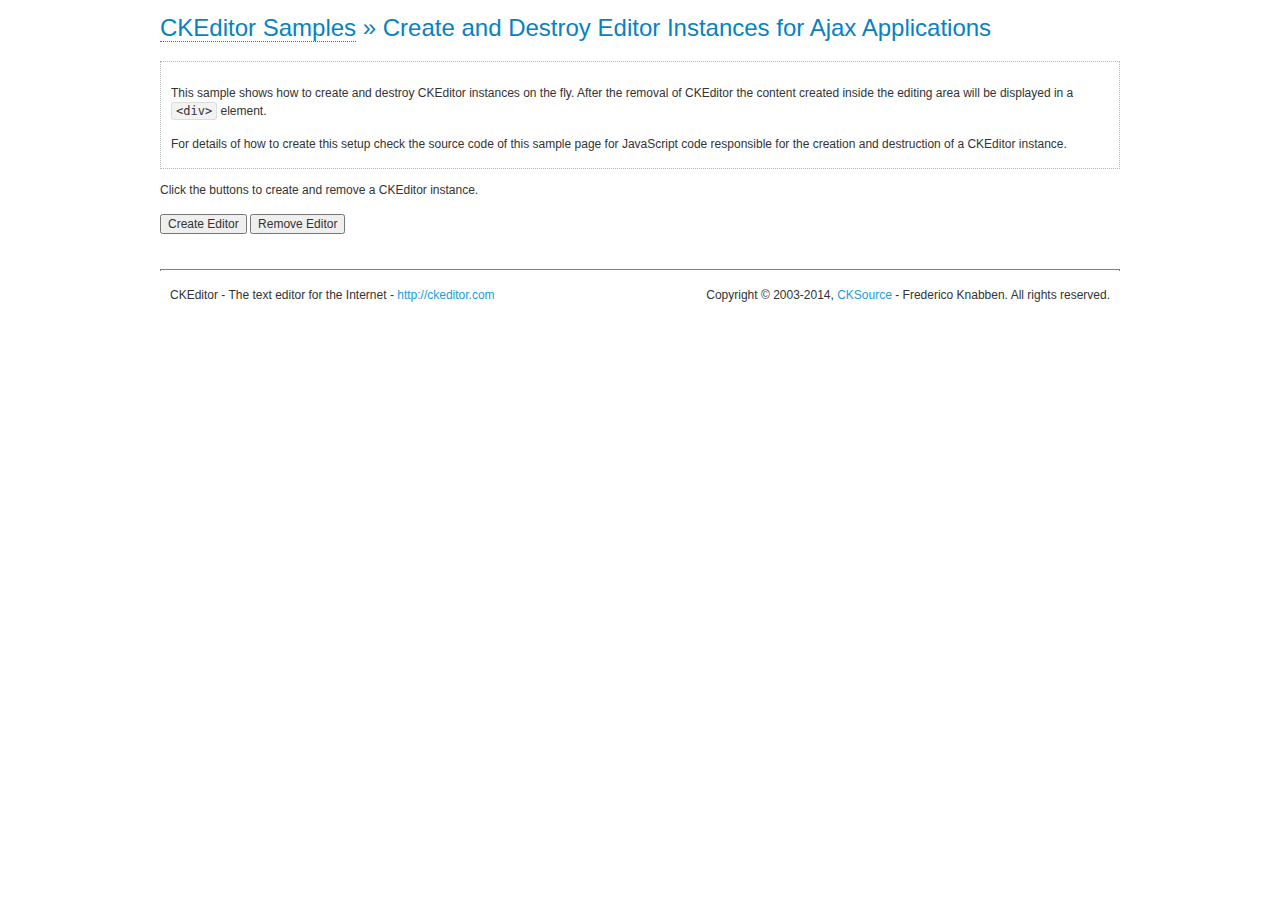
<file: caf3/ckeditor/samples/ajax.html>
<!DOCTYPE html>
<!--
Copyright (c) 2003-2014, CKSource - Frederico Knabben. All rights reserved.
For licensing, see LICENSE.md or http://ckeditor.com/license
-->
<html>
<head>
	<meta charset="utf-8">
	<title>Ajax &mdash; CKEditor Sample</title>
	<script src="../ckeditor.js"></script>
	<link rel="stylesheet" href="sample.css">
	<script>

		var editor, html = '';

		function createEditor() {
			if ( editor )
				return;

			// Create a new editor inside the <div id="editor">, setting its value to html
			var config = {};
			editor = CKEDITOR.appendTo( 'editor', config, html );
		}

		function removeEditor() {
			if ( !editor )
				return;

			// Retrieve the editor contents. In an Ajax application, this data would be
			// sent to the server or used in any other way.
			document.getElementById( 'editorcontents' ).innerHTML = html = editor.getData();
			document.getElementById( 'contents' ).style.display = '';

			// Destroy the editor.
			editor.destroy();
			editor = null;
		}

	</script>
</head>
<body>
	<h1 class="samples">
		<a href="index.html">CKEditor Samples</a> &raquo; Create and Destroy Editor Instances for Ajax Applications
	</h1>
	<div class="description">
		<p>
			This sample shows how to create and destroy CKEditor instances on the fly. After the removal of CKEditor the content created inside the editing
			area will be displayed in a <code>&lt;div&gt;</code> element.
		</p>
		<p>
			For details of how to create this setup check the source code of this sample page
			for JavaScript code responsible for the creation and destruction of a CKEditor instance.
		</p>
	</div>
	<p>Click the buttons to create and remove a CKEditor instance.</p>
	<p>
		<input onclick="createEditor();" type="button" value="Create Editor">
		<input onclick="removeEditor();" type="button" value="Remove Editor">
	</p>
	<!-- This div will hold the editor. -->
	<div id="editor">
	</div>
	<div id="contents" style="display: none">
		<p>
			Edited Contents:
		</p>
		<!-- This div will be used to display the editor contents. -->
		<div id="editorcontents">
		</div>
	</div>
	<div id="footer">
		<hr>
		<p>
			CKEditor - The text editor for the Internet - <a class="samples" href="http://ckeditor.com/">http://ckeditor.com</a>
		</p>
		<p id="copy">
			Copyright &copy; 2003-2014, <a class="samples" href="http://cksource.com/">CKSource</a> - Frederico
			Knabben. All rights reserved.
		</p>
	</div>
</body>
</html>
</file>
<file: scl-edu/css/layout.css>
/* box style */
body{height: auto;margin:0 0;font-family:"΢���ź�","����","����";}
#mainBox{height: auto;min-width: 1000px;width: 100%;clear: both;margin: 0 auto;}
#indexBox{height: 1000px;width: 100%;position: relative;text-align: center;margin: 0 auto;clear: both;min-width: 1000px;background: #f1b75c;}
#aboutBox{height: 1000px;width: 100%;position: relative;text-align: center;margin: 0 auto;clear: both;min-width: 1000px;background: url(images/about_bg.jpg) repeat-x 0 0;}
#eduBox{height: 1000px;width: 100%;position: relative;text-align: center;margin: 0 auto;clear: both;min-width: 1000px;background: url(images/edu_bg.jpg)repeat-x 0 0;}
#infoBox{height: 1000px;width: 100%;position: relative;text-align: center;margin: 0 auto;clear: both;min-width: 1000px;background: url(images/info_bg.jpg)repeat-x 0 0;}
#joinBox{height: 1000px;width: 100%;position: relative;text-align: center;margin: 0 auto;clear: both;min-width: 1000px;background: url(images/join_bg.jpg)repeat-x 0 0;}

/* navagation bar style for wrapper.php */
#navBar{height: 60px;width: 1000px;margin: 0 auto;z-index: 200}
#navLogo{height: 44px;width: 219px;background: url(images/logo_2.png);margin-top: 8px;margin-right: 100px;float: left;}
.navButton{height: 29px;width: 103px;margin-top:15px;margin-right: 60px;float: left;display: block;z-index: 210}

/* top tool bar for index.html */
#topToolbar{
	_display:none;
	min-width: 1000px;
	width: 100%;height: 60px;line-height: 40px;
	background: #101010;
	position: fixed;top: 0px;left: 0; _top:0;
	_position:absolute; _top:expression(documentElement.scrollTop);
	z-index:1;
	filter:alpha(Opacity=80);
	-moz-opacity:0.5;
	opacity: 0.5;
}
/* elements in indexBox*/
#indexLogo{height:271px;width: 314px;background: url(images/indexLogo.png);position: absolute;top: 420px;left: 343px; }
#indexWheel{height: 102px;width: 26px;background: url(images/indexWheel.png);position: absolute;top: 700px;left: 487px;}

/* elements in aboutBox*/
#aboutTitle{height: 215px;width: 190px;background: url(images/aboutTitle.png);position: absolute;top: 350px;left: 395px;}
#aboutStop{height: 280px;width: 125px;background: url(images/aboutStop.png);position: absolute;top: 530px;left: 100px;}
#aboutBus{height: 206px;width: 443px;background: url(images/aboutBus.png);position: absolute;top: 650px;left: 500px;}
#aboutCloud1{height:134px; width: 242px;background: url(images/aboutCloud1.png);position: absolute;top: 290px;left: 50px;}
#aboutCloud2{height: 145px;width: 338px;background: url(images/aboutCloud2.png);position: absolute;top: 290px;left: 550px;}
#aboutTree{height: 180px;width:704px;background: url(images/aboutTree.png);position: absolute;top:10px ;left:10px ; }
#aboutLine{height: 245px;width: 363px;background: url(images/aboutLine.png);position: absolute;top:750px;left:200px ;}

/* elements in eduBox*/
#eduTitle{height: 215px;width: 190px;background: url(images/eduTitle.png);position: absolute;top: 300px;left: 500px;}
#eduBoard{height: 390px;width: 461px;background: url(images/eduBoard.png);position: absolute;top: 410px;left: 0px;}
#eduCube{height: 190px;width: 229px;background: url(images/eduCube.png);position: absolute;top: 660px;left: 750px;}
#eduRuler{height: 265px;width: 197px;background: url(images/eduRuler.png);position: absolute;top: 230px;left: 800px;}
#eduStudents{height: 77px;width: 654px;background: url(images/eduStudents.png);position: absolute;top: 923px;left:0px;}
#eduTeacher{height:301px;width: 330px;background: url(images/eduTeacher.png) no-repeat;position: absolute;top: 550px;left:150px; }

/* elements in infoBox*/
#infoBuilding{height: 348px;width: 314px;background: url(images/infoBuilding.png);position: absolute;top: 500px;left: 650px;}
#infoFood{height: 148px;width: 358px;background: url(images/infoFood.png);position: absolute;top: 380px;left: 40px;}
#infoGirl{height: 325px;width: 267px;background: url(images/infoGirl.png) no-repeat;position: absolute;top: 680px;left: 280px;}
#infoPlay{height: 125px;width: 200px;background: url(images/infoPlay.png);position: absolute;top: 780px;left: 550px;}
#infoShop{height: 323px;width: 325px;background: url(images/infoShop.png);position: absolute;top: 530px;left: 0px;}
#infoTitle{height: 215px;width: 190px;background: url(images/infoTitle.png);position: absolute;top: 370px;left: 420px;}

/* element in joinBox*/
#joinCloud{height: 284px;width: 743px;background: url(images/joinCloud.png);position: absolute;top:440px;left: 160px;}
#joinMail1{height: 296px;width: 407px;background: url(images/joinMail1.png);position: absolute;top: 530px;left: 80px;}
#joinMail2{height: 278px;width: 109px;background: url(images/joinMail2.png);position: absolute;top: 610px;left: 0px;}
#joinTitle{height: 215px;width: 190px;background: url(images/joinTitle.png);position: absolute;top: 300px;left: 600px;}
#joinBoy{height: 301px;width: 225px;background: url(images/joinBoy.png) no-repeat;position: absolute;top:650px ;left:700px ;}
#joinLine{height: 164px;width: 364px;background: url(images/join_Line.png);position: absolute;top: 830px;left: 520px;}
/* elements of wrapper */
#wBanner{height: 311px;width:100%;min-width: 1000px;position: relative;text-align: center;margin: 0 auto;clear: both;}
#wContent{height: auto;min-height: 660px;width: 1000px;position: relative;margin:auto;margin-top: 50px;clear: both;}
#wLeft{height: auto;min-height: 660px;width: 191px;float: left;}
#wRight{height: auto;min-height: 660px;width: 700px;float: right;text-align: left;}
#wRight p{font-size:12px;color:#808080;line-height:20px;font-family:"΢���ź�","����","����"}
#wTitle{height: 90px;width: 166px;margin-left: 12px;}
#wButton{height: 191px;width: 191px;margin-top: 50px;}
#wBottom{height: 282px;width:100%;min-width: 1000px;position: relative;margin:0 auto;clear: both;}
/* header style for wrapper.php */
#header{width: 100%;min-width: 1000px;height: 60px;background: #f4f400;position: relative;text-align: center;margin:0 auto;clear: both;}
#content{width: 100%;min-width: 1000px;height: auto;position: relative;text-align: center;margin: 0 auto;clear: both;}
/* styles of left menu list */
.wMenu{height:auto;width: 191px;min-height: 150px;}
.wMenu ul {list-style-type: circle;color: #9b5b0c;}
.wMenu ul li {margin-top: 0.5rem;}
.wMenu ul li a {text-decoration: none;color: #9b5b0c;font-size: 20px;font-family:"΢���ź�","����","����"}
.wMenu ul li a:hover{text-decoration: underline;}

/* style of news list */
#newsList{height: 590px;width: 700px;}
#newsColum{height: 95px;width: 700px;float: left;border-bottom: 2px solid #A66D25;line-height: 25px;}
#newsTitle{ margin-top: 15px;}
#newsTitle a{font-size: 23px;text-decoration: none;color: #A66D25;}
#newsBrief {margin-top: 10px;color: #9D9D9D}
#newsBrief p{ margin: 0;font-size: 14px;}
#newsDetail{margin-top: 50px;min-height: 400px;}
#newsDetail p{font-size: 14px;color:#666666;line-height: 1rem;}
/* style of page buttons */
#wPagebottom{height: 43px;width: 700px;text-align: center;margin-top: 20px;}
#wPagebox{display: inline-block;}
#wPageup{height: 28px;width: 14px;background: url(images/info_Right.png);float: left;margin-top: 8px;}
#wPagedown{height: 28px;width: 14px;background: url(images/info_Left.png);float: left;margin-left: 25px;margin-top: 8px;}
#wPagenum{height: 43px;width: 43px;background: url(images/info_Num.png);float: left;margin-left: 25px;}
#wPagenum a{color: #FFF;text-decoration: none;font-weight: bolder;font-size: 38px;font-family:courier;padding-left: 2px;}

/*style of returnTop*/
#returnTop{
	_display:none;
	width: 100px;height: 100px;line-height: 40px;
	position: fixed;bottom: 50px;right: 50px; _bottom:100px;
	_position:absolute; _top:expression(documentElement.scrollTop);
	z-index: 1;}

.picBlock{width: 220px;height: 150px;float: left;margin-left: 10px;margin-top: 10px;}
.picBlock img {width: 200px;height: 150px;float: left;}
.picBlock .picDel{width: 20px;height: 150px;float: left;background: #808080;line-height: 80px;}

.vidBlock{width:300px;height: 250px;float: left;margin-left: 10px;margin-top: 20px;}
.vidBlock iframe{width: 300px;height:220px;float: left;}
.vidBlock .vidTitle{width: 300px;height: 30px;float: left;background: #EBBAC2;color: #FFF;line-height: 30px;text-align: center;overflow: auto;}
</file>
<file: caf3/ckeditor/samples/sample.css>
/*
Copyright (c) 2003-2014, CKSource - Frederico Knabben. All rights reserved.
For licensing, see LICENSE.md or http://ckeditor.com/license
*/

html, body, h1, h2, h3, h4, h5, h6, div, span, blockquote, p, address, form, fieldset, img, ul, ol, dl, dt, dd, li, hr, table, td, th, strong, em, sup, sub, dfn, ins, del, q, cite, var, samp, code, kbd, tt, pre
{
	line-height: 1.5;
}

body
{
	padding: 10px 30px;
}

input, textarea, select, option, optgroup, button, td, th
{
	font-size: 100%;
}

pre, code, kbd, samp, tt
{
	font-family: monospace,monospace;
	font-size: 1em;
}

body {
    width: 960px;
    margin: 0 auto;
}

code
{
	background: #f3f3f3;
	border: 1px solid #ddd;
	padding: 1px 4px;

	-moz-border-radius: 3px;
	-webkit-border-radius: 3px;
	border-radius: 3px;
}

abbr
{
	border-bottom: 1px dotted #555;
	cursor: pointer;
}

.new, .beta
{
	text-transform: uppercase;
	font-size: 10px;
	font-weight: bold;
	padding: 1px 4px;
	margin: 0 0 0 5px;
	color: #fff;
	float: right;

	-moz-border-radius: 3px;
	-webkit-border-radius: 3px;
	border-radius: 3px;
}

.new
{
	background: #FF7E00;
	border: 1px solid #DA8028;
	text-shadow: 0 1px 0 #C97626;

	-moz-box-shadow: 0 2px 3px 0 #FFA54E inset;
	-webkit-box-shadow: 0 2px 3px 0 #FFA54E inset;
	box-shadow: 0 2px 3px 0 #FFA54E inset;
}

.beta
{
	background: #18C0DF;
	border: 1px solid #19AAD8;
	text-shadow: 0 1px 0 #048CAD;
	font-style: italic;

	-moz-box-shadow: 0 2px 3px 0 #50D4FD inset;
	-webkit-box-shadow: 0 2px 3px 0 #50D4FD inset;
	box-shadow: 0 2px 3px 0 #50D4FD inset;
}

h1.samples
{
	color: #0782C1;
	font-size: 200%;
	font-weight: normal;
	margin: 0;
	padding: 0;
}

h1.samples a
{
	color: #0782C1;
	text-decoration: none;
	border-bottom: 1px dotted #0782C1;
}

.samples a:hover
{
	border-bottom: 1px dotted #0782C1;
}

h2.samples
{
	color: #000000;
	font-size: 130%;
	margin: 15px 0 0 0;
	padding: 0;
}

p, blockquote, address, form, pre, dl, h1.samples, h2.samples
{
	margin-bottom: 15px;
}

ul.samples
{
	margin-bottom: 15px;
}

.clear
{
	clear: both;
}

fieldset
{
	margin: 0;
	padding: 10px;
}

body, input, textarea
{
	color: #333333;
	font-family: Arial, Helvetica, sans-serif;
}

body
{
	font-size: 75%;
}

a.samples
{
	color: #189DE1;
	text-decoration: none;
}

form
{
	margin: 0;
	padding: 0;
}

pre.samples
{
	background-color: #F7F7F7;
	border: 1px solid #D7D7D7;
	overflow: auto;
	padding: 0.25em;
	white-space: pre-wrap; /* CSS 2.1 */
	word-wrap: break-word; /* IE7 */
	-moz-tab-size: 4;
	-o-tab-size: 4;
	-webkit-tab-size: 4;
	tab-size: 4;
}

#footer
{
	clear: both;
	padding-top: 10px;
}

#footer hr
{
	margin: 10px 0 15px 0;
	height: 1px;
	border: solid 1px gray;
	border-bottom: none;
}

#footer p
{
	margin: 0 10px 10px 10px;
	float: left;
}

#footer #copy
{
	float: right;
}

#outputSample
{
	width: 100%;
	table-layout: fixed;
}

#outputSample thead th
{
	color: #dddddd;
	background-color: #999999;
	padding: 4px;
	white-space: nowrap;
}

#outputSample tbody th
{
	vertical-align: top;
	text-align: left;
}

#outputSample pre
{
	margin: 0;
	padding: 0;
}

.description
{
	border: 1px dotted #B7B7B7;
	margin-bottom: 10px;
	padding: 10px 10px 0;
	overflow: hidden;
}

label
{
	display: block;
	margin-bottom: 6px;
}

/**
 *	CKEditor editables are automatically set with the "cke_editable" class
 *	plus cke_editable_(inline|themed) depending on the editor type.
 */

/* Style a bit the inline editables. */
.cke_editable.cke_editable_inline
{
	cursor: pointer;
}

/* Once an editable element gets focused, the "cke_focus" class is
   added to it, so we can style it differently. */
.cke_editable.cke_editable_inline.cke_focus
{
	box-shadow: inset 0px 0px 20px 3px #ddd, inset 0 0 1px #000;
	outline: none;
	background: #eee;
	cursor: text;
}

/* Avoid pre-formatted overflows inline editable. */
.cke_editable_inline pre
{
	white-space: pre-wrap;
	word-wrap: break-word;
}

/**
 *	Samples index styles.
 */

.twoColumns,
.twoColumnsLeft,
.twoColumnsRight
{
	overflow: hidden;
}

.twoColumnsLeft,
.twoColumnsRight
{
	width: 45%;
}

.twoColumnsLeft
{
	float: left;
}

.twoColumnsRight
{
	float: right;
}

dl.samples
{
	padding: 0 0 0 40px;
}
dl.samples > dt
{
	display: list-item;
	list-style-type: disc;
	list-style-position: outside;
	margin: 0 0 3px;
}
dl.samples > dd
{
	margin: 0 0 3px;
}
.warning
{
    color: #ff0000;
	background-color: #FFCCBA;
    border: 2px dotted #ff0000;
	padding: 15px 10px;
	margin: 10px 0;
}

/* Used on inline samples */

blockquote
{
	font-style: italic;
	font-family: Georgia, Times, "Times New Roman", serif;
	padding: 2px 0;
	border-style: solid;
	border-color: #ccc;
	border-width: 0;
}

.cke_contents_ltr blockquote
{
	padding-left: 20px;
	padding-right: 8px;
	border-left-width: 5px;
}

.cke_contents_rtl blockquote
{
	padding-left: 8px;
	padding-right: 20px;
	border-right-width: 5px;
}

img.right {
    border: 1px solid #ccc;
    float: right;
    margin-left: 15px;
    padding: 5px;
}

img.left {
    border: 1px solid #ccc;
    float: left;
    margin-right: 15px;
    padding: 5px;
}
</file>
<file: caf3/ckfinder/_samples/sample.css>
/*
 * CKFinder
 * ========
 * http://cksource.com/ckfinder
 * Copyright (C) 2007-2014, CKSource - Frederico Knabben. All rights reserved.
 *
 * The software, this file and its contents are subject to the CKFinder
 * License. Please read the license.txt file before using, installing, copying,
 * modifying or distribute this file or part of its contents. The contents of
 * this file is part of the Source Code of CKFinder.
 *
 * Styles used in the samples pages.
 */

html, body, h1, h2, h3, h4, h5, h6, div, span, blockquote, p, address, form, fieldset, img, ul, ol, dl, dt, dd, li, hr, table, td, th, strong, em, sup, sub, dfn, ins, del, q, cite, var, samp, code, kbd, tt, pre {
	line-height: 1.5em;
}

body {
	padding:10px 30px;
}

input, textarea, select, option, optgroup, button, td, th {
	font-size: 100%;
}

pre,
code,
kbd,
samp,
tt{
  font-family: monospace,monospace;
  font-size: 1em;
}

h1.samples {
  color:#92B901;
  font-size:200%;
  font-weight:normal;
  margin: 0;
  padding: 0;
}

h2.samples {
  color:#000000;
  font-size:130%;
  margin: 0;
  padding: 0;
}

p, blockquote, address, form, pre, dl, h1.samples, h2.samples {
	margin-bottom:15px;
}

ul.samples {
	margin-bottom:15px;
}

.clear {
	clear:both;
}

fieldset
{
	margin: 0;
	padding: 10px;
}

body, input, textarea {
	color: #333333;
	font-family: Arial, Helvetica, sans-serif;
}

body {
	font-size: 75%;
}

a.samples {
	color: #92B901;
	text-decoration:none;
}

a.samples:hover {
  text-decoration:underline;
	color: #BED567;
}

form
{
	margin: 0;
	padding: 0;
}

pre.samples
{
	background-color: #F7F7F7;
	border: 1px solid #D7D7D7;
	overflow: auto;
	padding: 0.25em;
}

#alerts
{
	color: Red;
}

#footer {
	clear: both;
	padding-top: 10px;
}
#footer hr
{
	margin: 10px 0 15px 0;
	height: 1px;
	border: solid 1px gray;
	border-bottom: none;
}

#footer p
{
	margin: 0 10px 10px 10px;
	float: left;
}

#footer #copy
{
	float: right;
}

#outputSample
{
	width: 100%;
	table-layout: fixed;
}

#outputSample thead th
{
	color: #dddddd;
	background-color: #999999;
	padding: 4px;
	white-space: nowrap;
}

#outputSample tbody th
{
	vertical-align: top;
	text-align: left;
}

#outputSample pre
{
	margin: 0;
	padding: 0;
	white-space: pre; /* CSS2 */
	white-space: -moz-pre-wrap; /* Mozilla*/
	white-space: -o-pre-wrap; /* Opera 7 */
	white-space: pre-wrap; /* CSS 2.1 */
	white-space: pre-line; /* CSS 3 (and 2.1 as well, actually) */
	word-wrap: break-word; /* IE */
}

.description {
	border: 1px dotted #B7B7B7;
	margin-bottom: 10px;
	padding: 20px 10px 20px;
}

label {
	display: block;
	margin-bottom:6px;
}
</file>
